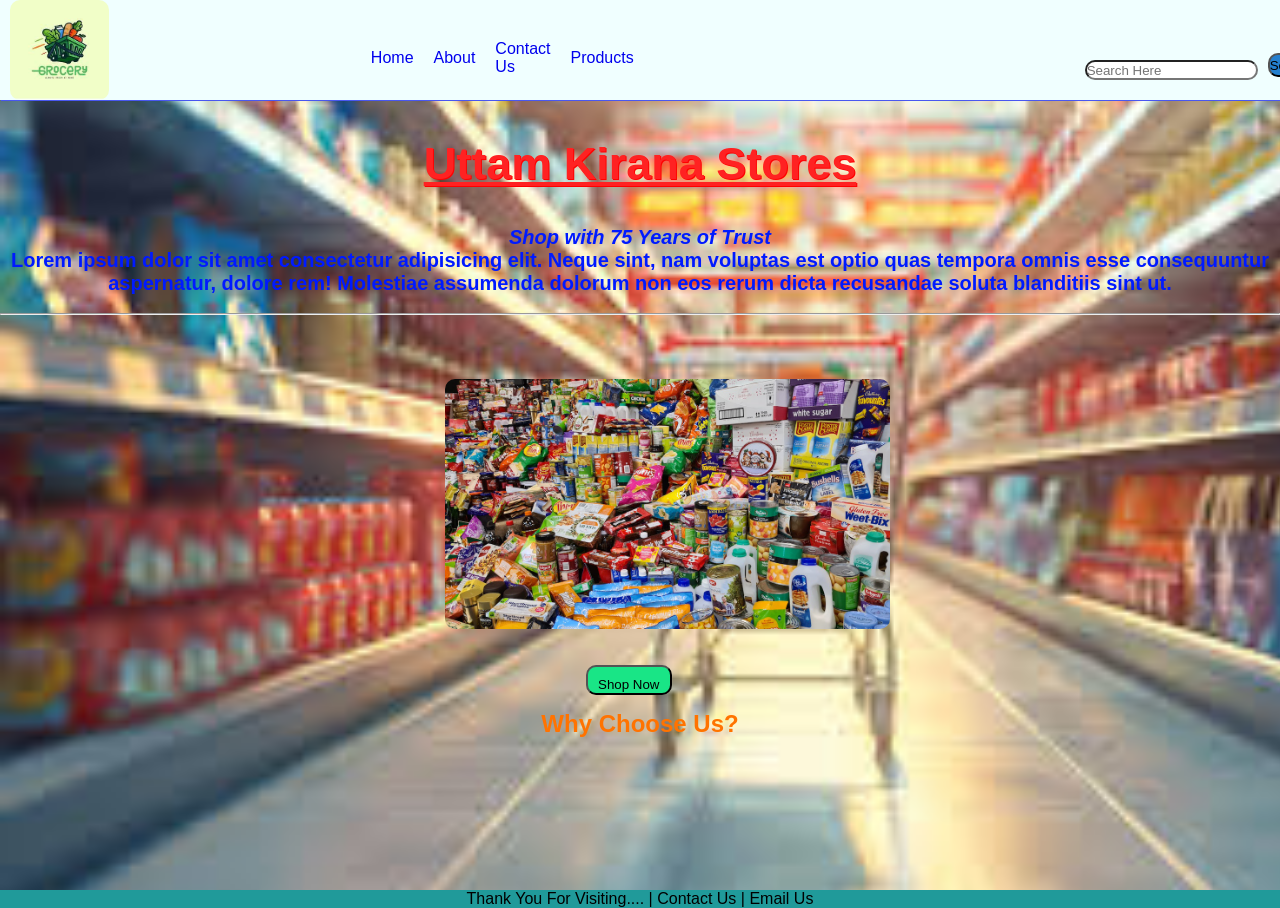
<file: index.html>
<!DOCTYPE html>
<html lang="en">
<head>
    <meta charset="UTF-8">
    <meta name="viewport" content="width=device-width, initial-scale=1.0">
    <title>Home Page</title>
    <link rel="stylesheet" href="style.css">
</head>
<header>
<body><div class="box">
    <img class="kamal2" src="logo.jpeg" alt="">
   
    <nav class="kamal1" aria-labelledby="Nav Bar">
        <a href="index.html">Home</a>
        <a href="about.html">About</a>
        <a href="contact.html">Contact Us</a>
        <a href="product.html">Products</a>
    </nav>
    <input class="kamal4" type="text" placeholder="Search Here"><a href="product.html"><button class="kamal3">Search</button></a>
    <a href="form.html"><button class="kamal5">Log In</button></a>
   <a href="form.html"> <img class="kamal0" src="login.png" alt=""></a>
    
</div>
</header>
<h1 class="kamal6" aria-labelledby="home-heading">Uttam Kirana Stores</h1>
<br><br>
<p class="kamal7">
   <span class="kamal8"> Shop with 75 Years of Trust</span><br>
    Lorem ipsum dolor sit amet consectetur adipisicing elit. Neque sint, nam voluptas est optio quas tempora omnis esse consequuntur aspernatur, dolore rem! Molestiae assumenda dolorum non eos rerum dicta recusandae soluta blanditiis sint ut.</p><br><hr>
   <a href="product.html" aria-labelledby="product"><img class="kamal9" src="pro2.jpg" alt=""></a> <br>
    <a href="product.html" aria-labelledby="Shopping"> <button class="kamal10"> Shop Now</button></a><br>
    <h2 class="kamal19">Why Choose Us? </h2>
    <br><marquee behavior="slide" direction="left" scrollamount="15"><section class="gro">
    <img id="kamal1" src="fast.png" alt="" aria-labelledby="Fast Delivery">
<img id="kamal2" src="aff.png" alt="" aria-labelledby="affordable rate">
<img src="quality.jpg" alt="" id="kamal3" aria-labelledby="Best Quality">
<img src="deli.png" alt="" id="kamal4" aria-labelledby="Every where Delivery"></section></marquee>
     <footer class="kamal11">Thank You For Visiting....  | Contact Us | Email Us </footer>
</body>
</html>
</file>
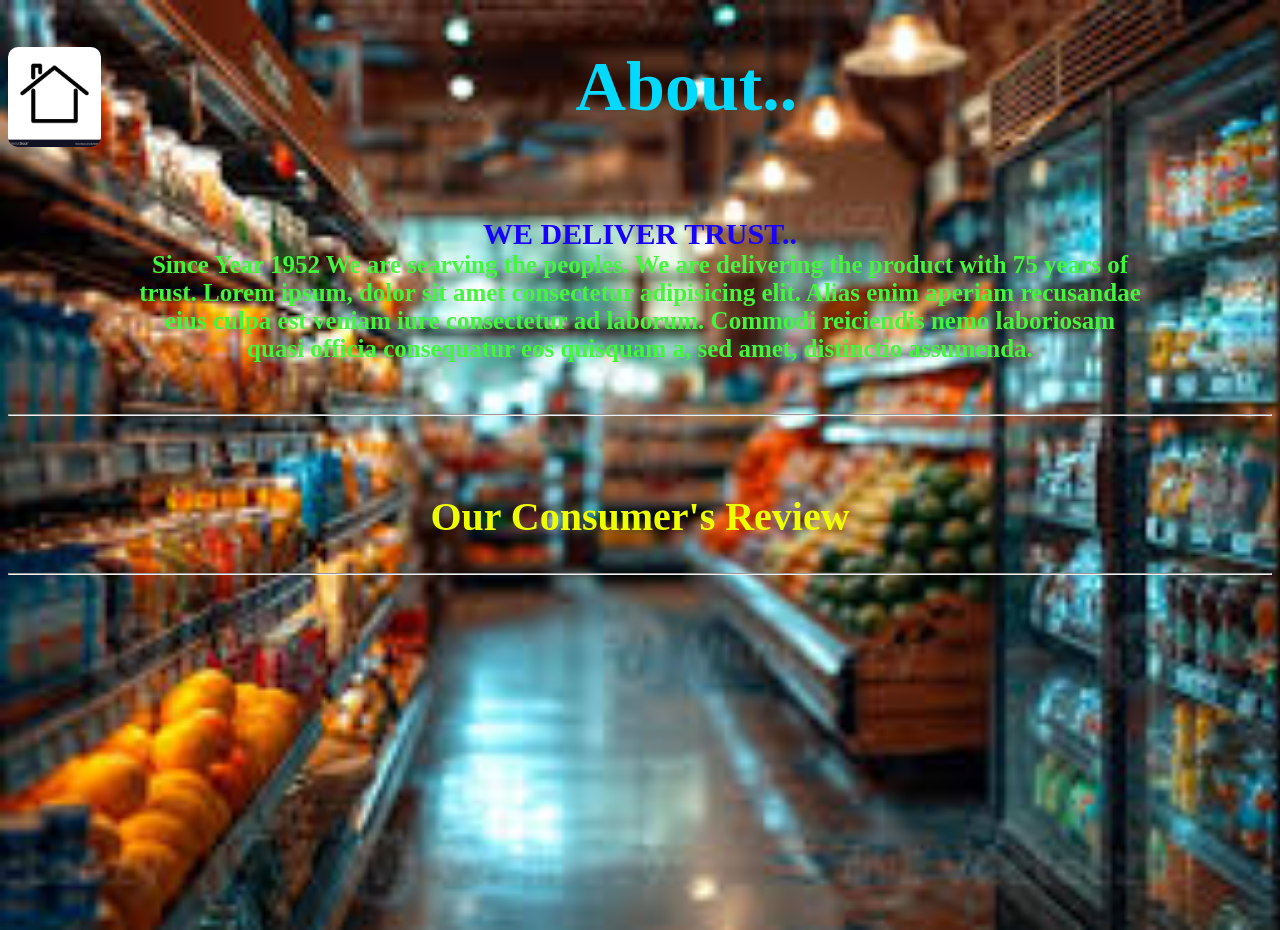
<file: about.html>
<!DOCTYPE html>
<html lang="en">
<head>
    <meta charset="UTF-8">
    <meta name="viewport" content="width=device-width, initial-scale=1.0">
    <title>About</title>
    <style>
        .kamal2{
            font-weight: bold;
            font-size: 25px;
            margin-left: 10%;
            margin-right: 10%;

        }
        .kamal1{
            color: rgb(1, 217, 255);
            font-size: 70px;
        }
        body{
            background-image: url('background1.jpg');
            background-size: cover;
            background-repeat: no-repeat;

        }
        .kamal2{
            color: rgb(67, 245, 61);
        }
        #kamal3
        {
            font-size: larger;
            font-weight: bolder;
            color: rgb(25, 0, 255);
        }
        body{
            text-align: center;
        }
        .kamal3{
            float: left;
            height: 100px;
            width: auto;
            border-radius: 10px;
        }
        .kamal4{
            color: rgb(238, 255, 0);
           font-size: 40px;
        }
        #kamal6{
            border-radius: 10px;
            margin-top: 20px;
        }

    </style>
</head>
<body>
   <a href="index.html"><img class="kamal3" src="home.jpg" alt="home"></a> 
    <h1 class="kamal1">About..</h1><br>
    <p class="kamal2"><span id="kamal3">WE DELIVER TRUST..</span><br>
    Since Year 1952 We are searving the peoples. We are delivering the product with 75 years of trust.
Lorem ipsum, dolor sit amet consectetur adipisicing elit. Alias enim aperiam recusandae eius culpa est veniam iure consectetur ad laborum. Commodi reiciendis nemo laboriosam quasi officia consequatur eos quisquam a, sed amet, distinctio assumenda. </p><br><hr> <br><br>
<h2 class="kamal4">Our Consumer's Review</h2>
<hr>
<iframe width="560" height="315" id="kamal6" src="https://www.youtube.com/embed/S5K5f4NelWs?si=4NMOHNq4z1A3eleF" title="YouTube video player" frameborder="0" allow="accelerometer; autoplay; clipboard-write; encrypted-media; gyroscope; picture-in-picture; web-share" referrerpolicy="strict-origin-when-cross-origin" allowfullscreen></iframe>
</body>
</html>
</file>
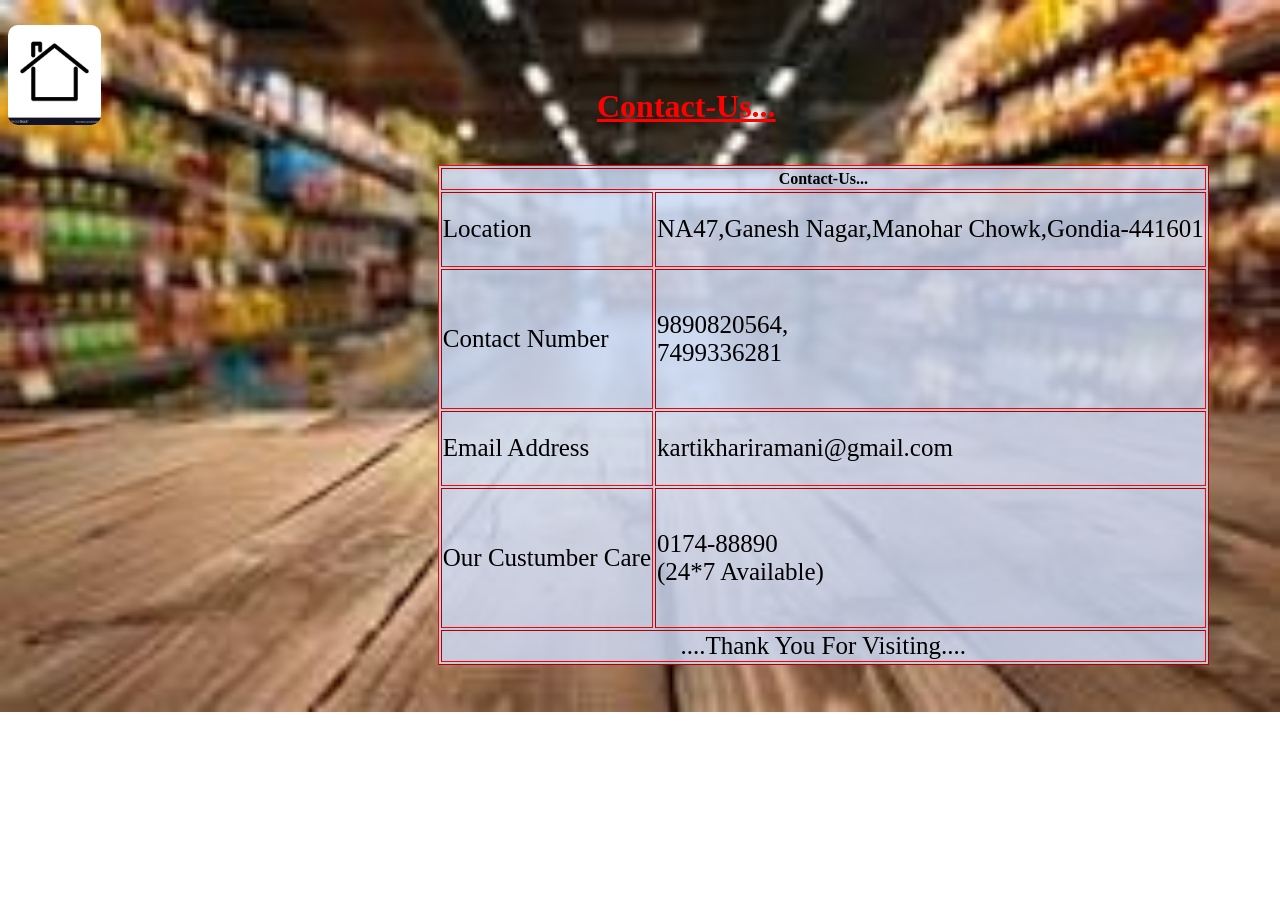
<file: contact.html>
<!DOCTYPE html>
<html lang="en">
<head>
    <meta charset="UTF-8">
    <meta name="viewport" content="width=device-width, initial-scale=1.0">
    <title>Contact</title>
    <style>
        body{
            background-image: url('bakground.jpg');
            background-size: cover;
            background-repeat: no-repeat;
        }
        table{  background-color: rgba(204, 218, 244, 0.844);
            color: rgb(0, 0, 0);
            
            border-color: red;
            height: 500px;
            justify-content: center;
            margin-left: 34%;
           
        }
       
        .kamal1{
            text-align: center;
            margin-top: 7%;
            text-decoration: underline;
            color: rgb(255, 0, 0);
        }
        .kamal3{
            float: left;
            height: 100px;
            width: auto;
            margin-top: -5%;
            border-radius: 10px;
        }
       td{
        font-size: 25px;
       }
       a{
        text-decoration: none;
        color: rgb(0, 0, 0); ;
       }
           
    </style>
</head>
<body>
 <a href="index.html"> <img class="kamal3" src="home.jpg" alt=""></a>  
    <h1 class="kamal1">Contact-Us...</h1>
    <br>
    <table border="1">
       <thead >
        <th colspan="2">Contact-Us... </th>
       </thead>
<tbody><tr>
    <td>Location </td>
    <td><a href="https://maps.app.goo.gl/UpXGBdcEdCSopNz6A"> NA47,Ganesh Nagar,Manohar Chowk,Gondia-441601</a></td>

   
</tr>
<tr> 
    <td>Contact Number</td>
    <td>9890820564,<br>
7499336281
    </td>
</tr>
<tr>
    <td>Email Address </td>
    <td>kartikhariramani@gmail.com</td>
</tr>
<td>Our Custumber Care </td>
<td>0174-88890 <br>
    (24*7 Available)
</td>
</tbody>
<tfoot>
    <td colspan="2" align="center">....Thank You For Visiting....</td>
</tfoot>
    </table>
</body>
</html>
</file>
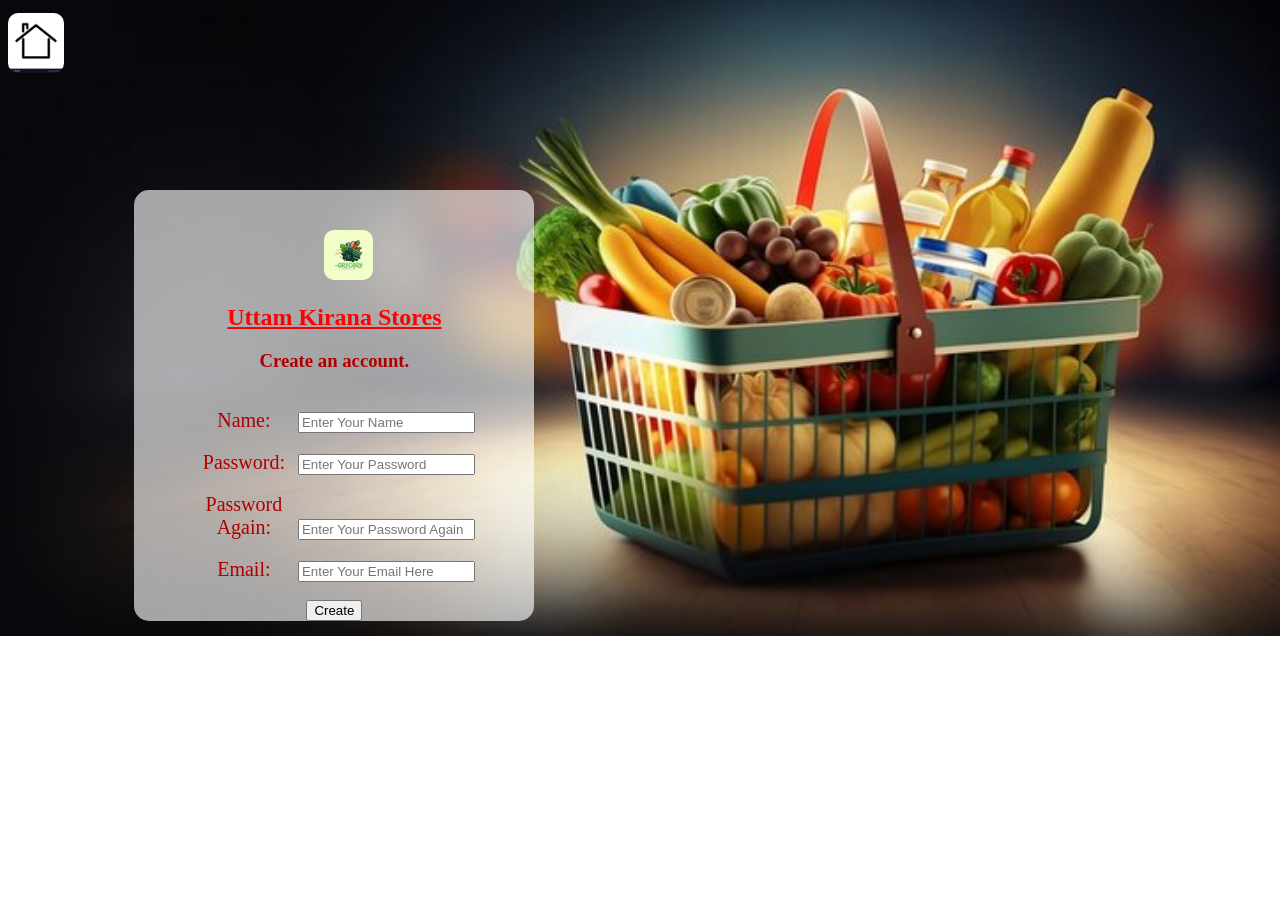
<file: create.html>
<!DOCTYPE html>
<html lang="en">
<head>
    <meta charset="UTF-8">
    <meta name="viewport" content="width=device-width, initial-scale=1.0">
    <title>Sign Up</title>
    <style>
        div {
            border-radius: 15px;
            text-align: center;
            margin-top: 15%;
            background-color: rgba(255, 255, 255, 0.63);
            width: 400px;
            margin-left: 10%;
            color: rgb(175, 0, 0);
        }
        body {
            background-image: url("background.jpg");
            background-repeat: no-repeat;
            background-size: cover;
        }
        .kamal4 {
            height: 60px;
            float: left;
            margin-top: -14%;
            border-radius: 10px;
        }
        h2 {
            color: red;
            text-align: center;
            text-decoration: underline;
        }
        .kamal8 {
            margin-left: 30%;
            margin-right: 23%;
            height: 50px;
            width: auto;
            border-radius: 10px;
            margin-top: 10%;
            justify-content: center;
        }
        label{
            font-size: 20px;
            width: 100px;
            display: inline-block;
        }
        @media screen and (max-width: 400px) {
            body {
                align-items: center;
                justify-content: center;
                text-align: center;
                background-color: rgb(0, 174, 255);
                background-image: none;
            }
            .kamal1 {
                justify-content: center;
                text-align: center;
                margin-left: 30px;
                margin-top: 200px;
                width: 200px;
            }
            .kamal4 {
                float: left;
                margin-top: -200px;
            }
        }
    </style>
</head>
<body>
    <a href="index.html"><img class="kamal4" src="home.jpg" alt=""></a>
    <form onsubmit="return data()">
        <div class="kamal1">
            <a href="index.html"><img class="kamal8" src="logo.jpeg"></a>
            <h2> Uttam Kirana Stores</h2>
            <h3>Create an account.</h3>
            <br>
         <label>   Name:</label> <input type="text" placeholder="Enter Your Name" id="name"><br><br>
         <label>   Password:</label> <input id="one" type="password" placeholder="Enter Your Password " required><br><br>
            <label>    Password Again:</label> <input id="t" type="password" placeholder="Enter Your Password Again"><br><br>
            <label>   Email:</label> <input id="th" type="email" placeholder="Enter Your Email Here"><br><br>
            <button class="kamal2" type="submit">Create</button>
        </div>
    </form>

    <script>
        function data() {
            let one = document.querySelector("#one");
            let t = document.querySelector("#t");
            let th = document.querySelector("#th");
            let name = document.querySelector("#name");

            // Check if all fields are filled
            if (one.value === "" || t.value === "" || th.value === "" || name.value === "") {
                alert("All fields are necessary.");
                return false;
            }

            // Check if passwords match
            if (one.value !== t.value) {
                alert("Passwords do not match.");
                return false;
            }

            // Check if password is at least 6 characters long
            if (one.value.length < 6 || t.value.length < 6) {
                alert("Password must be at least 6 characters long.");
                return false;
            }

            // Retrieve existing users from localStorage (if any)
            let users = JSON.parse(localStorage.getItem("users")) || [];

           
           

            // Create a new user object
            let newUser = {
                username: name.value,
                password: one.value,  // Password should be stored as plaintext for now
                email: th.value
            };

            // Add the new user to the users array
            users.push(newUser);

            // Save the updated users array to localStorage
            localStorage.setItem("users", JSON.stringify(users));

            // Redirect to another page or show success message
            alert("Account created successfully!");
            window.location.href = "form.html";  // Redirect to the home page or login page
            return false; // Prevent form submission
        }
    </script>
</body>
</html>
</file>
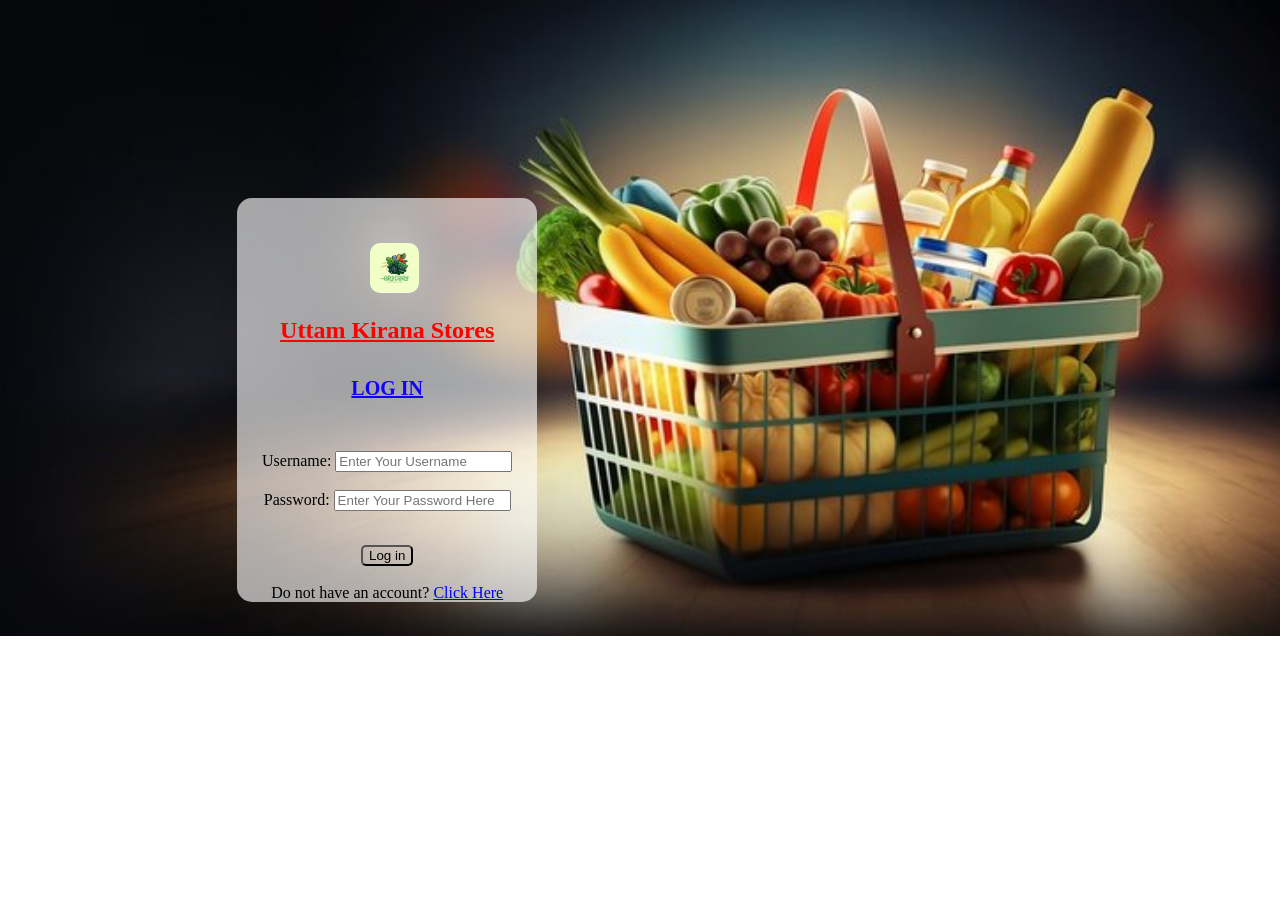
<file: form.html>
<!DOCTYPE html>
<html lang="en">
<head>
    <meta charset="UTF-8">
    <meta name="viewport" content="width=device-width, initial-scale=1.0">
    <title>Login Form</title>
    <style>
        .kamal1{
            border-radius: 15px;
            text-align: center;
            margin-top: 15%;
            background-color:rgba(255, 255, 255, 0.63);
            width: 300px;
            height: auto;
            margin-left: -40%;
        }
        .kamal2{
            margin-top: 1rem;
        }
        body{
            background-image: url("background.jpg");
            background-repeat: no-repeat;
            background-size: cover;
            display: flex;
            justify-content: center;
            align-items: center;
        }
        h1{
            text-decoration: underline;
        }
        .kamal2{
            color: black;
            background-color: transparent;
            border-radius: 5px;
        }
        .kamal2:hover{
            background-color: rgb(255, 145, 0);
        }
        h2{
            color: red;
            text-align: center;
            text-decoration: underline;
        }
        .kamal8{
            margin-left: 30%;
            margin-right: 25%;
            height: 50px;
            width: auto;
            border-radius: 10px;
            margin-top: 15%;
            justify-content: center;
        }
        h5{
              text-decoration: underline;
              color: rgb(17, 0, 255);
              font-size: 20px;
        }
        @media screen and (max-width :400px) {
            body{
                align-items: center;
                justify-content: center;
                text-align: center;
                background-color: rgb(0, 174, 255);
                background-image: none;
            }
            .kamal1{
                justify-content: center;
                text-align: center;
                margin-left: 50px;
            }
        }
    </style>
</head>
<body>
    <div class="kamal1">
        <img class="kamal8" src="logo.jpeg"><h2>Uttam Kirana Stores</h2>
        <form onsubmit="return validateLogin()">
            <h5>LOG IN</h5>
            <br>
            Username: <input id="username" type="text" placeholder="Enter Your Username" required><br><br>
            Password: <input id="password" type="password" placeholder="Enter Your Password Here" required><br><br>
            <button class="kamal2" type="submit">Log in</button>
            <br>
            <br>
            Do not have an account? <a href="create.html">Click Here</a>
        </form>
    </div>

    <script>
        function validateLogin() {
            let username = document.getElementById("username").value;
            let password = document.getElementById("password").value;

            // Retrieve users from localStorage
            let users = JSON.parse(localStorage.getItem("users")) || [];

            // Check if the entered username and password match any user
            let validUser = users.find(user => user.username === username && user.password === password);

            if (validUser) {
                alert("Login successful!");
                window.location.href = "index.html"; // Redirect to a welcome or dashboard page
            } else {
                alert("Invalid username or password.");
            }

            return false; // Prevent form submission
        }
    </script>
</body>
</html>
</file>
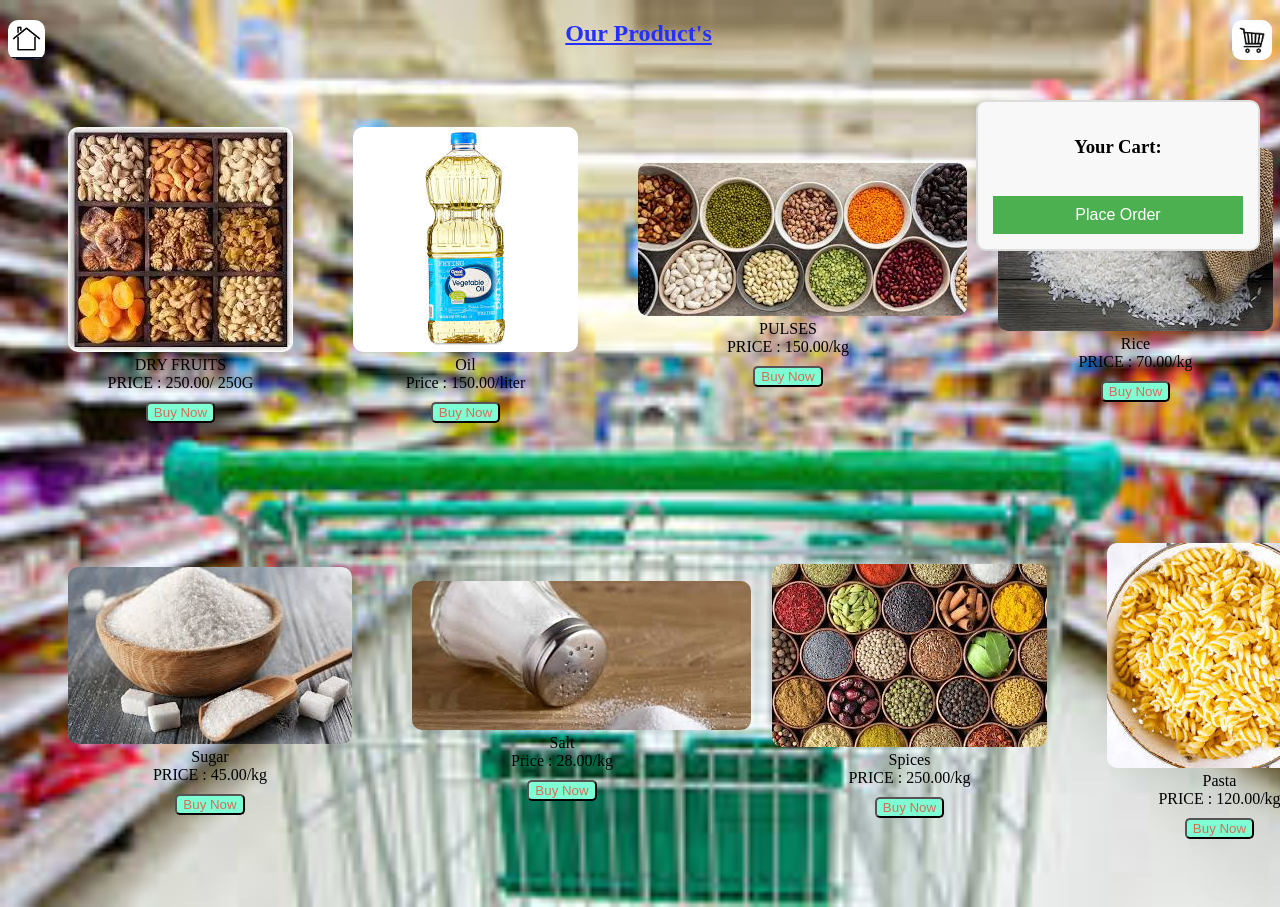
<file: ka.html>
<!DOCTYPE html>
<html lang="en">
<head>
    <meta charset="UTF-8">
    <meta name="viewport" content="width=device-width, initial-scale=1.0">
    <title>Product Page</title>
    <link rel="stylesheet" href="product.css">
    <script type="text/javascript" src="ka.js"></script>
    <style>
        /* Style for floating cart section */
        #cart-container {
            position: fixed; /* Fixes the position of the cart */
            right: 20px; /* Align it to the right of the page */
            top: 100px; /* A little padding from the top */
            width: 250px;
            background-color: #f8f8f8;
            padding: 15px;
            border: 2px solid #ddd;
            box-shadow: 0px 0px 10px rgba(0, 0, 0, 0.1);
            z-index: 1000; /* Ensure it's on top */
        }

        #cart-items {
            margin-top: 10px;
            padding: 5px;
            max-height: 300px;
            overflow-y: scroll;
        }

        .cartImg {
            margin: 10px 0;
            display: flex;
            flex-direction: column;
            align-items: center;
        }

        .cartImg img {
            width: 80px; /* Resize image to fit */
            height: 80px;
            object-fit: cover;
        }

        .cartImg .details {
            margin-top: 10px;
            text-align: center;
        }

        .cartImg .details span {
            display: block;
            margin: 5px 0;
        }

        .btn {
            margin-top: 10px;
        }

        /* Style for Place Order button */
        .place-order-btn {
            background-color: #4CAF50;
            color: white;
            padding: 10px;
            text-align: center;
            width: 100%;
            border: none;
            cursor: pointer;
            margin-top: 10px;
            font-size: 16px;
        }

        .place-order-btn:hover {
            background-color: #45a049;
        }

    </style>
</head>
<body>
    <a href="index.html"><img src="home.jpg" alt="home" class="home"></a>
    <img src="basket.jpg" alt="home" class="home2">
    <h2 class="kamal1">Our Product's</h2>

    <div class="kamal9">
        <!-- Product Boxes -->
        <div class="box" data-name="DRY FRUITS" data-price="250.00">
            <img src="dryfruits.webp" alt="Dry Fruits"><br>
            <span class="kamal2">DRY FRUITS</span>
            <br>PRICE : 250.00/ 250G <br>
            <button class="btn" onclick="addTocart(this.closest('.box'))">Buy Now</button>
        </div>
        <div class="box" data-name="Oil" data-price="150.00">
            <img src="oil.jpg" alt="Oil"><br>
            <span class="kamal3">Oil</span>
            <br>Price : 150.00/liter <br>
            <button class="btn" onclick="addTocart(this.closest('.box'))">Buy Now</button>
        </div>
        <div class="box" data-name="PULSES" data-price="150.00">
            <img src="pulses.jpg" alt="Pulses"><br>
            <span class="kamal4">PULSES</span>
            <br>PRICE : 150.00/kg <br>
            <button class="btn" onclick="addTocart(this.closest('.box'))">Buy Now</button>
        </div>
        <div class="box" data-name="Rice" data-price="70.00">
            <img src="rice.jpg" alt="Rice"><br>
            <span class="kamal5">Rice</span>
            <br>PRICE : 70.00/kg <br>
            <button class="btn" onclick="addTocart(this.closest('.box'))">Buy Now</button>
        </div>
        <div class="box" data-name="Wheat" data-price="35.00">
            <img src="wheat.jpg" alt="Wheat"><br>
            <span>Wheat</span>
            <br>PRICE : 35.00/kg <br>
            <button class="btn" onclick="addTocart(this.closest('.box'))">Buy Now</button>
        </div>
    </div>

    <div class="kamal9">
        <!-- More Product Boxes -->
        <div class="box" data-name="Sugar" data-price="45.00">
            <img src="sugar.jpg" alt="Sugar"><br>
            <span class="kamal2">Sugar</span>
            <br>PRICE : 45.00/kg <br>
            <button class="btn" onclick="addTocart(this.closest('.box'))">Buy Now</button>
        </div>
        <div class="box" data-name="Salt" data-price="28.00">
            <img src="salt.jpg" alt="Salt"><br>
            <span class="kamal3">Salt</span>
            <br>Price : 28.00/kg <br>
            <button class="btn" onclick="addTocart(this.closest('.box'))">Buy Now</button>
        </div>
        <div class="box" data-name="Spices" data-price="250.00">
            <img src="spices.jpg" alt="Spices"><br>
            <span class="kamal4">Spices</span>
            <br>PRICE : 250.00/kg <br>
            <button class="btn" onclick="addTocart(this.closest('.box'))">Buy Now</button>
        </div>
        <div class="box" data-name="Pasta" data-price="120.00">
            <img src="pasta.jpg" alt="Pasta"><br>
            <span class="kamal5">Pasta</span>
            <br>PRICE : 120.00/kg <br>
            <button class="btn" onclick="addTocart(this.closest('.box'))">Buy Now</button>
        </div>
        <div class="box" data-name="Soya Chucks" data-price="35.00">
            <img src="soya.jpg" alt="Soya Chucks"><br>
            <span>Soya Chucks</span>
            <br>PRICE : 35.00/250g<br>
            <button class="btn" onclick="addTocart(this.closest('.box'))">Buy Now</button>
        </div>
    </div>

    <!-- Floating Cart Container to Display Added Items -->
    <div id="cart-container">
        <h3>Your Cart:</h3>
        <div id="cart-items"></div>
        <!-- Place Order Button -->
        <button class="place-order-btn" onclick="placeOrder()">Place Order</button>
    </div>

</body>
</html>
</file>
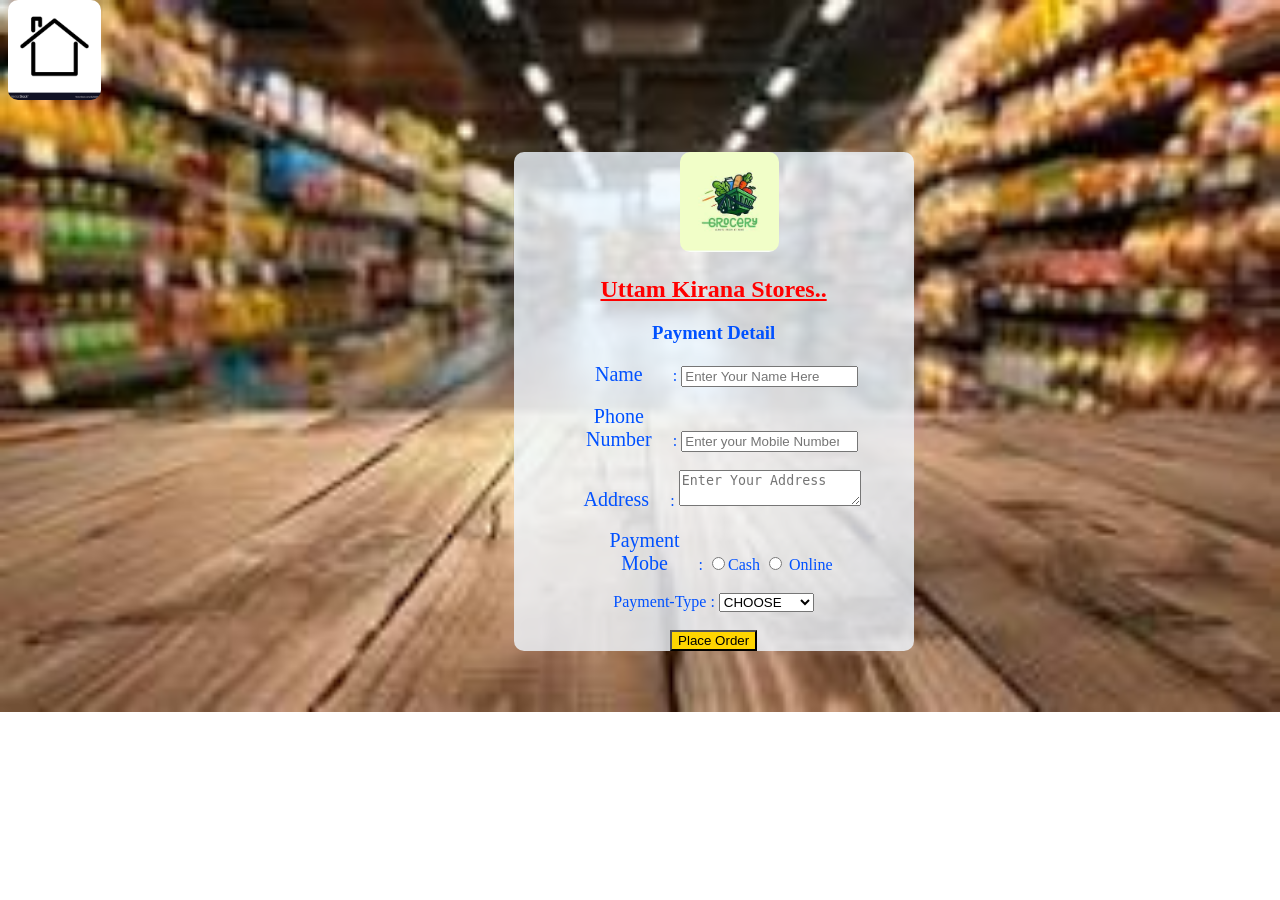
<file: payment.html>
<!DOCTYPE html>
<html lang="en">
<head>
    <meta charset="UTF-8">
    <meta name="viewport" content="width=device-width, initial-scale=1.0">
    <title>Paymaent</title>
    <style>
        body{
            background-image: url('bakground.jpg');
            background-size: cover;
            background-repeat: no-repeat;
        }
      
        .kamal1{
            margin-left: 40%;
            margin-top: 12%;
            background-color: rgba(240, 248, 255, 0.8);
            width: 400px;
            height: auto;
            border-radius: 10px;
            text-align: center;
            color: rgb(0, 81, 255);
            justify-content:center;


        }
        .kamal3{
            float: left;
            height: 100px;
            width: auto;
            border-radius: 10px;
            margin-top: -12%;
        }
    #kamal9{
        height: 100px;
        width: auto;
        border-radius: 10px;
        margin-left: 8%;
    }
    #kamal8{
        background-color: rgb(255, 213, 0);
    }
    label{
        font-size: 20px;
        width: 100px;
        display: inline-block;
        
    }
    h2{
        color: red;
        text-decoration: underline;
    }
    </style>
</head>
<body>
    <a href="index.html"><img class="kamal3" src="home.jpg" alt="home"></a> 
    <div class="kamal1">
        <img id="kamal9" src="logo.jpeg" alt="">
        <h2>Uttam Kirana Stores..</h2>
        <h3 class="kamal2">Payment Detail</h3>
        <form action="action.php">
    <label>  Name   </label>    : <input  type="text" placeholder="Enter Your Name Here" id="kamal1">
            <br><br>
        <label> Phone Number</label> : <input  type="number" placeholder="Enter your Mobile Number">
            <br><br>
        <label> Address   </label>  : <textarea  name="" id="kamal5" placeholder="Enter Your Address"></textarea>
            <br><br>
        <label>Payment Mobe</label> : <input  type="radio">Cash
             <input  type="radio"> Online <br><br>
            Payment-Type : <select class="box" name="" id=""><option value="1">CHOOSE</option>
        <option value="2">UPI</option>
        <option value="3">Card</option>
        <option value="4">Net Banking</option>
        </select> <br> <br>
       
        </form>
        <a href="product.html"><button id="kamal8" onclick="kamal()">Place Order</button></a>
    </div>
    <script>
        function kamal(){
            alert("YOUR ORDER PLACED SUCESSFULLY...   Thanks & Regards KAMAL HARIRAMANI");
            
        }
    </script>
</body>
</html>
</file>
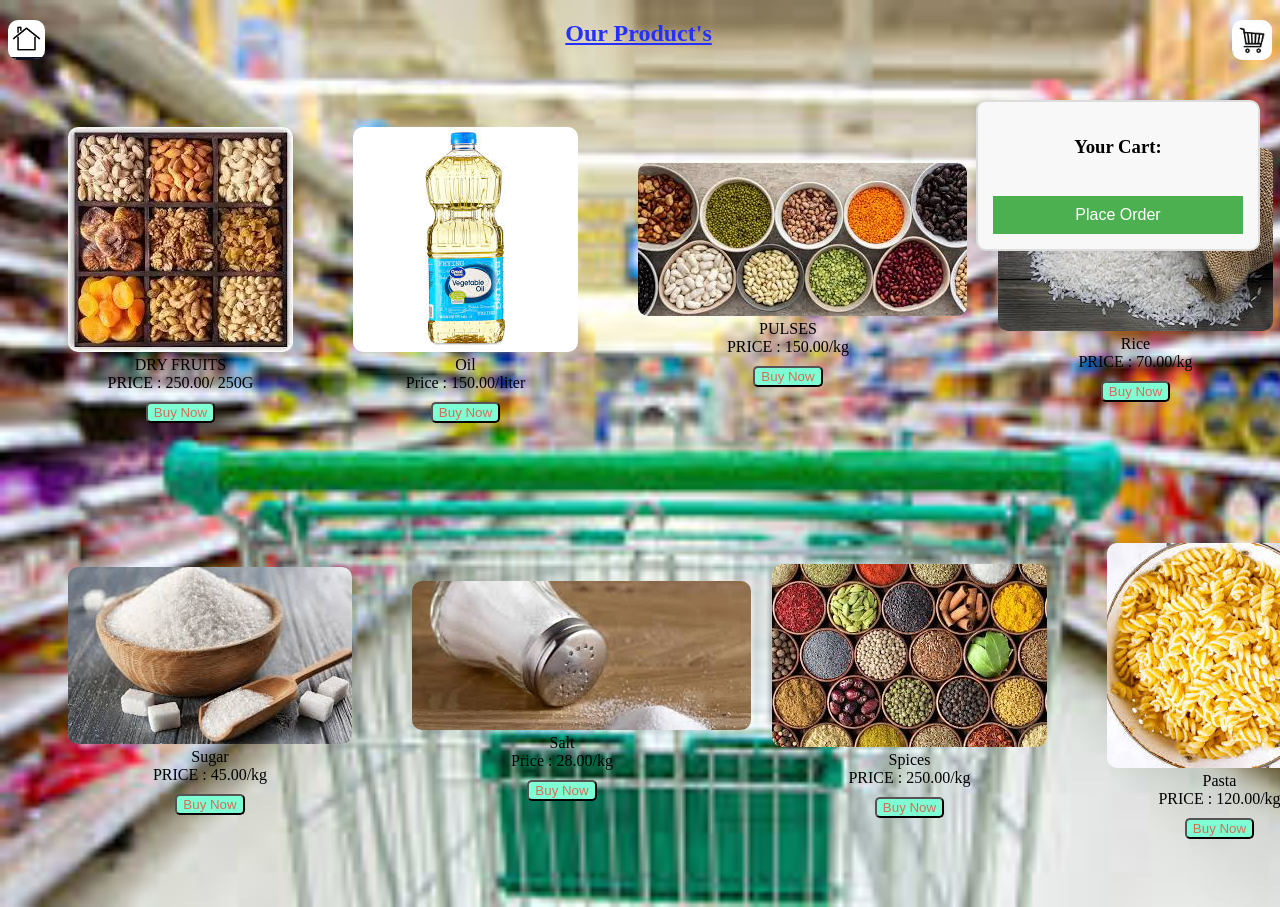
<file: product.html>
<!DOCTYPE html>
<html lang="en">
<head>
    <meta charset="UTF-8">
    <meta name="viewport" content="width=device-width, initial-scale=1.0">
    <title>Product Page</title>
    <link rel="stylesheet" href="product.css">
    <script type="text/javascript" src="addtocart.js"></script>
    <style>
        /* Style for floating cart section */
        #cart-container {
            position: fixed; /* Fixes the position of the cart */
            right: 20px; /* Align it to the right of the page */
            top: 100px; /* A little padding from the top */
            width: 250px;
            background-color: #f8f8f8;
            padding: 15px;
            border: 2px solid #ddd;
            box-shadow: 0px 0px 10px rgba(0, 0, 0, 0.1);
            z-index: 1000; /* Ensure it's on top */
        }

        #cart-items {
            margin-top: 10px;
            padding: 5px;
            max-height: 300px;
            overflow-y: scroll;
        }

        .cartImg {
            margin: 10px 0;
            display: flex;
            flex-direction: column;
            align-items: center;
        }

        .cartImg img {
            width: 80px; /* Resize image to fit */
            height: 80px;
            object-fit: cover;
        }

        .cartImg .details {
            margin-top: 10px;
            text-align: center;
        }

        .cartImg .details span {
            display: block;
            margin: 5px 0;
        }

        .btn {
            margin-top: 10px;
        }

        /* Style for Place Order button */
        .place-order-btn {
            background-color: #4CAF50;
            color: white;
            padding: 10px;
            text-align: center;
            width: 100%;
            border: none;
            cursor: pointer;
            margin-top: 10px;
            font-size: 16px;
        }

        .place-order-btn:hover {
            background-color: #45a049;
        }

    </style>
</head>
<body>
    <a href="index.html"><img src="home.jpg" alt="home" class="home"></a>
    <img src="basket.jpg" alt="home" class="home2">
    <h2 class="kamal1">Our Product's</h2>

    <div class="kamal9">
        <!-- Product Boxes -->
        <div class="box" data-name="DRY FRUITS" data-price="250.00">
            <img src="dryfruits.webp" alt="Dry Fruits"><br>
            <span class="kamal2">DRY FRUITS</span>
            <br>PRICE : 250.00/ 250G <br>
            <button class="btn" onclick="addTocart(this.closest('.box'))">Buy Now</button>
        </div>
        <div class="box" data-name="Oil" data-price="150.00">
            <img src="oil.jpg" alt="Oil"><br>
            <span class="kamal3">Oil</span>
            <br>Price : 150.00/liter <br>
            <button class="btn" onclick="addTocart(this.closest('.box'))">Buy Now</button>
        </div>
        <div class="box" data-name="PULSES" data-price="150.00">
            <img src="pulses.jpg" alt="Pulses"><br>
            <span class="kamal4">PULSES</span>
            <br>PRICE : 150.00/kg <br>
            <button class="btn" onclick="addTocart(this.closest('.box'))">Buy Now</button>
        </div>
        <div class="box" data-name="Rice" data-price="70.00">
            <img src="rice.jpg" alt="Rice"><br>
            <span class="kamal5">Rice</span>
            <br>PRICE : 70.00/kg <br>
            <button class="btn" onclick="addTocart(this.closest('.box'))">Buy Now</button>
        </div>
        <div class="box" data-name="Wheat" data-price="35.00">
            <img src="wheat.jpg" alt="Wheat"><br>
            <span>Wheat</span>
            <br>PRICE : 35.00/kg <br>
            <button class="btn" onclick="addTocart(this.closest('.box'))">Buy Now</button>
        </div>
    </div>

    <div class="kamal9">
        <!-- More Product Boxes -->
        <div class="box" data-name="Sugar" data-price="45.00">
            <img src="sugar.jpg" alt="Sugar"><br>
            <span class="kamal2">Sugar</span>
            <br>PRICE : 45.00/kg <br>
            <button class="btn" onclick="addTocart(this.closest('.box'))">Buy Now</button>
        </div>
        <div class="box" data-name="Salt" data-price="28.00">
            <img src="salt.jpg" alt="Salt"><br>
            <span class="kamal3">Salt</span>
            <br>Price : 28.00/kg <br>
            <button class="btn" onclick="addTocart(this.closest('.box'))">Buy Now</button>
        </div>
        <div class="box" data-name="Spices" data-price="250.00">
            <img src="spices.jpg" alt="Spices"><br>
            <span class="kamal4">Spices</span>
            <br>PRICE : 250.00/kg <br>
            <button class="btn" onclick="addTocart(this.closest('.box'))">Buy Now</button>
        </div>
        <div class="box" data-name="Pasta" data-price="120.00">
            <img src="pasta.jpg" alt="Pasta"><br>
            <span class="kamal5">Pasta</span>
            <br>PRICE : 120.00/kg <br>
            <button class="btn" onclick="addTocart(this.closest('.box'))">Buy Now</button>
        </div>
        <div class="box" data-name="Soya Chucks" data-price="35.00">
            <img src="soya.jpg" alt="Soya Chucks"><br>
            <span>Soya Chucks</span>
            <br>PRICE : 35.00/250g<br>
            <button class="btn" onclick="addTocart(this.closest('.box'))">Buy Now</button>
        </div>
    </div>

    <!-- Floating Cart Container to Display Added Items -->
    <div id="cart-container">
        <h3>Your Cart:</h3>
        <div id="cart-items"></div>
        <!-- Place Order Button -->
      <a href="payment.html">  <button class="place-order-btn" onclick="placeOrder()">Place Order</button></a> 
    </div>

</body>
</html>
</file>
<file: style.css>
* {
  margin: 0;
  padding: 0;
  font-family: "Segoe UI", Tahoma, Geneva, Verdana, sans-serif;
}

body {
  background-image: url("bg.jpg");
  background-size: cover;
  background-repeat: no-repeat;
}

.box {
  display: flex;
  background-color: azure;
  height: 100px;
  justify-content: space-between;
  align-items: center; /* Added to align items vertically */
  padding: 0 10px;
  box-shadow: 1px 1px rgb(73, 87, 240);
}

.kamal2 {
  height: 100px;
  width: auto;
  border-radius: 10px;
}

a {
  padding: 10px;
  text-decoration: none;
  justify-content: center;
  margin-top: 15px;
}

a:hover {
  color: black;
}

.kamal1 {
  margin-left: 20%;
  display: flex;
  align-items: center; /* Ensure nav items are vertically centered */
}

.kamal4 {
  height: 1rem;
  margin-left: 35%;
  border-radius: 10px;
  margin-top: 40px;
}

.kamal3 {
  height: 1.5rem;
  background-color: rgb(36, 127, 206);
  border-radius: 10px;
  margin-top: 15px;
}

.kamal5 {
  height: 1.5rem;
  background-color: rgb(255, 60, 0);
  border-radius: 10px;
  margin-top: 15px;
}

.kamal5:hover {
  height: 50px;
  width: auto;
  color: aliceblue;
  background-color: rgb(10, 232, 69);
}

.kamal6 {
  text-align: center;
  color: rgb(255, 34, 34);
  margin-top: 3%;
  text-decoration: underline;
  text-shadow: 1px 1px red;
  font-size: 45px;
  font-weight: bolder;
}

.kamal8 {
  font-style: italic;
  font-weight: bold;
}

.kamal7 {
  text-align: center;
  color: rgb(0, 26, 255);
  font-weight: bolder;
  font-size: 20px;
}

.kamal9 {
  height: 250px;
  width: auto;
  margin-left: 34%;
  border-radius: 10px;
  margin-top: 5%;
}

.kamal0 {
  float: right;
  border-radius: 20px;
  height: 50px;
}

.kamal10 {
  margin-left: 45%;
  border-radius: 10px;
  background-color: rgb(25, 229, 134);
  height: 30px;
  width: auto;
  padding: 10px;
  text-align: center;
  margin-top: 2rem;
}

.kamal10:hover {
  background-color: rgb(250, 22, 243);
  height: 40px;
  width: auto;
}

.kamal11 {
  text-align: center;
  background-color: rgb(32, 154, 154);
  margin-top: 20px;
  margin-top: 2%;
}

.kamal19 {
  color: rgb(255, 115, 0);
  text-align: center;
  margin-top: 15px;
  -webkit-text-decoration: dotted;
          text-decoration: dotted;
}

.kamal19:hover {
  color: white;
}

.gro {
  margin-left: 13%;
}

#kamal1, #kamal2, #kamal3, #kamal4 {
  height: 100px;
  border-radius: 2rem;
  margin-left: 10%;
}

@media screen and (max-width: 768px) {
  .box {
    flex-direction: column;
    align-items: center;
    height: auto;
    padding: 10px;
  }
  .kamal1 {
    flex-direction: column;
    margin-left: 0;
  }
  .kamal2 {
    margin-left: 0;
    justify-content: center;
  }
  .kamal4 {
    margin-left: 0;
    width: 100%;
  }
  .kamal9 {
    margin-left: 0;
    width: 80%;
    height: auto;
    margin-top: 5%;
  }
  .kamal3, .kamal5 {
    margin-top: 10px;
    width: 100%;
  }
  .kamal10 {
    width: 80%;
    margin-left: 0;
  }
}
@media screen and (max-width: 400px) {
  * {
    text-align: center;
    justify-content: center;
  }
  img {
    max-width: 100%;
    height: auto;
    display: block;
    margin: 0 auto;
  }
  .box {
    display: flex;
    flex-direction: column;
    align-items: center;
  }
  .kamal2 {
    margin-left: 0;
  }
  .kamal1 {
    text-align: center;
    margin-top: 10px;
  }
  .kamal4 {
    margin-left: 0;
    width: 80%;
  }
  .kamal3, .kamal5 {
    width: 80%;
    margin-top: 10px;
  }
  .kamal9 {
    width: 90%;
    height: auto;
    margin-left: 0;
  }
  .kamal10 {
    width: 90%;
    margin-left: 0;
  }
  footer {
    font-size: 0.8rem;
  }
}/*# sourceMappingURL=style.css.map */
</file>
<file: product.css>
div{
    align-items: center;
    border-color: 10px solid red;
    width: 300px;
    height: auto;
    border-radius: 10px;
    
    
}
.home{
    height: 40px;
    width: auto;
    float: left;
}
.home2{
    height: 40px;
    width: auto;
    float: right;
}
h2{
    text-align: center;
    font-weight: bold;
    text-decoration: underline;
    color: rgb(37, 48, 255);
}
.kamal9{
    display: flex;
    justify-content: space-evenly;
   
}
div{
    padding: 30px;
    text-align: center;
}
img{
  border-radius: 10px;
}
.btn{
    color: rgb(212, 111, 86);
    background-color: aquamarine;
    border-radius: 5px;
    
}
.box{
    
}
.box:hover{
background-color: rgb(255, 149, 0);
}
body{
    background-image:url('download.jpeg');
    background-size: cover;
    background-repeat: no-repeat;
}
.kamal3{
    margin-top: -10px;
    
}
.title{
    width: 250px;
    float: right;
    text-align: center;
    border: 1px solid black;
    color: rgb(255, 0, 0);
    overflow-y: scroll;
    height: 100%;
}
.cartImg > img{
    width:200px
}
@media screen and (max-width : 400px) {
    .kamal9{
        display: grid;
     grid-column: auto;  
    justify-content: center;
    margin-left: -5%;
    }
    
}
</file>
